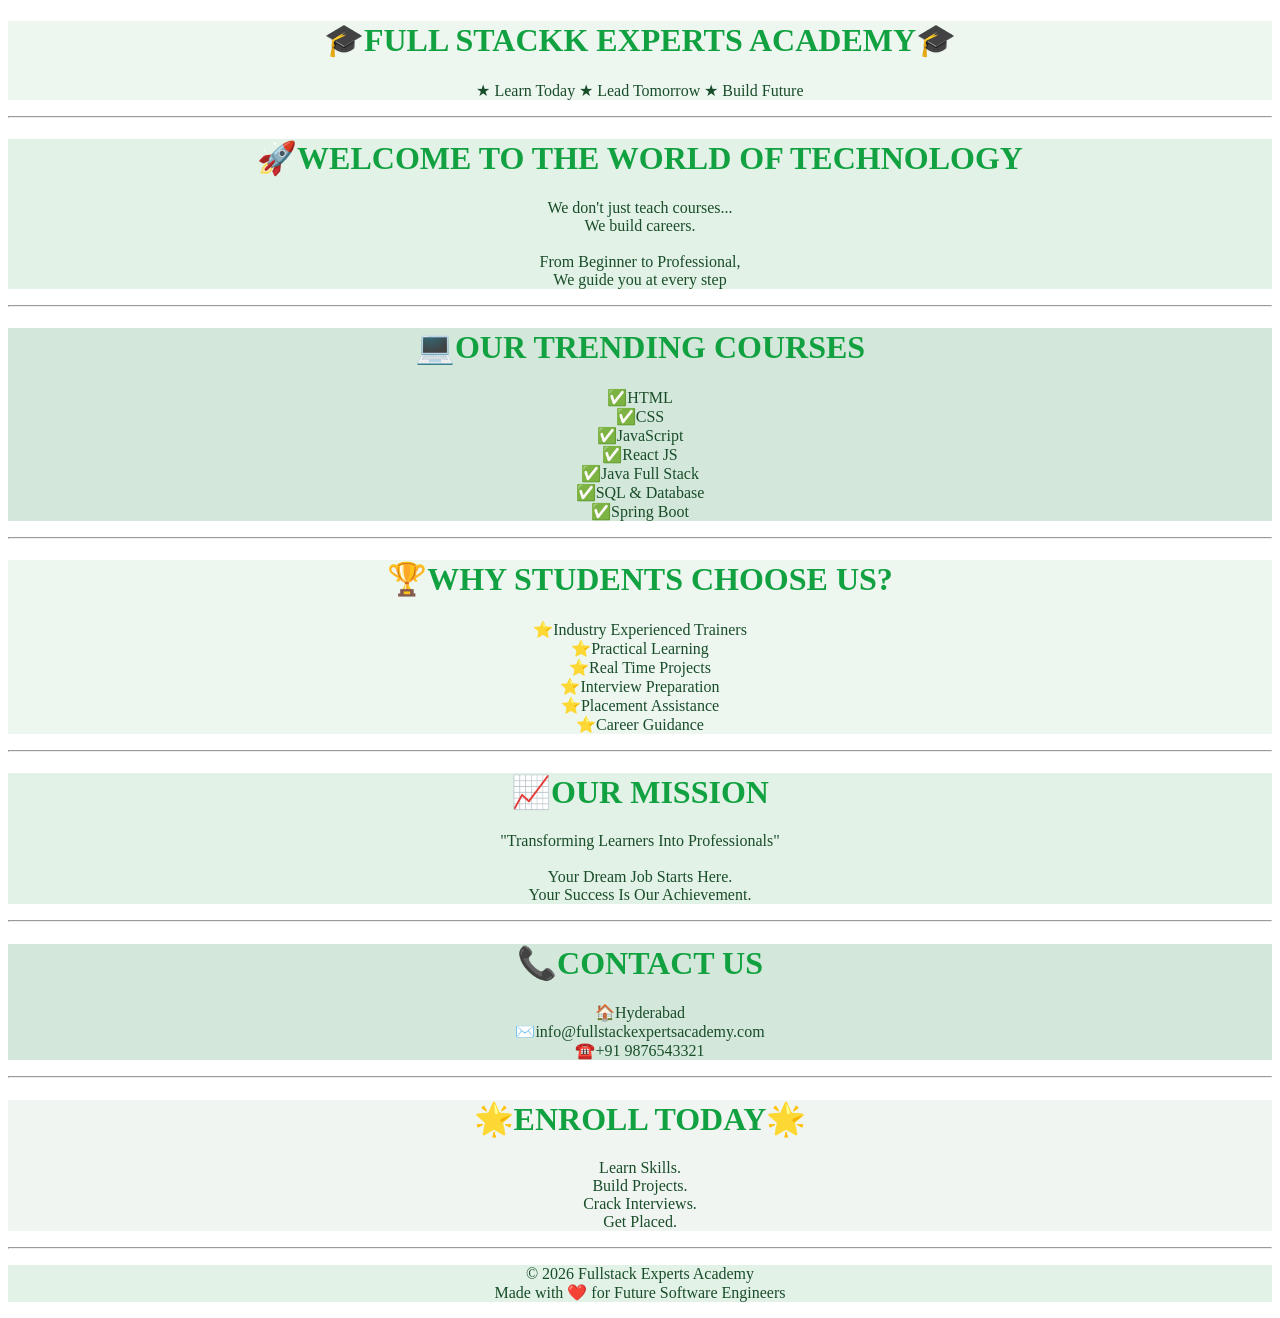
<file: index.html>
<!doctype html>
<html lang="en">
  <head>
    <meta charset="UTF-8" />
    <meta name="viewport" content="width=device-width, initial-scale=1.0" />
    <title>Document</title>
  </head>
  <body align="center">
    <div style="background-color: #edf7f0">
      <h1 style="color: rgb(18, 161, 65)">🎓FULL STACKK EXPERTS ACADEMY🎓</h1>
      <p style="color: rgb(25, 77, 42)">
        ★ Learn Today ★ Lead Tomorrow ★ Build Future
      </p>
    </div>
    <hr />
    <div style="background-color: rgb(226, 242, 230)">
      <h1 style="color: hsl(140, 80%, 35%)">
        🚀WELCOME TO THE WORLD OF TECHNOLOGY
      </h1>
      <p style="color: hsl(140, 50%, 20%)">
        We don't just teach courses...<br />
        We build careers.<br /><br />From Beginner to Professional,<br />We
        guide you at every step
      </p>
    </div>
    <hr />
    <div style="background-color: hsl(140, 32%, 87%)">
      <h1 style="color: #12a141">💻OUR TRENDING COURSES</h1>
      <p style="color: #194d2a">
        ✅HTML<br />✅CSS<br />✅JavaScript<br />✅React JS<br />✅Java Full
        Stack<br />✅SQL & Database<br />✅Spring Boot
      </p>
    </div>
    <hr />
    <div style="background-color: #edf7f0">
      <h1 style="color: rgb(18, 161, 65)">🏆WHY STUDENTS CHOOSE US?</h1>
      <p style="color: rgb(25, 77, 42)">
        ⭐Industry Experienced Trainers<br />⭐Practical Learning<br />⭐Real
        Time Projects<br />⭐Interview Preparation<br />⭐Placement
        Assistance<br />⭐Career Guidance
      </p>
    </div>

    <hr />
    <div style="background-color: #e2f2e6">
      <h1 style="color: rgb(18, 161, 65)">📈OUR MISSION</h1>
      <p style="color: hsl(140, 50%, 20%)">
        "Transforming Learners Into Professionals"<br /><br />Your Dream Job
        Starts Here.<br />Your Success Is Our Achievement.
      </p>
    </div>

    <hr />
    <div style="background-color: hsl(140, 32%, 87%)">
      <h1 style="color: hsl(140, 80%, 35%)">📞CONTACT US</h1>
      <p style="color: #194d2a">
        🏠Hyderabad<br />✉️info@fullstackexpertsacademy.com<br />☎️+91
        9876543321
      </p>
    </div>

    <hr />
    <div style="background-color: hsl(140, 20%, 95%)">
      <h1 style="color: #12a141">🌟ENROLL TODAY🌟</h1>
      <p style="color: #194d2a">
        Learn Skills.<br />Build Projects.<br />Crack Interviews.<br />Get
        Placed.
      </p>
    </div>

    <hr />
    <div style="background-color: rgb(226, 242, 230)">
      <p style="color: rgb(25, 77, 42)">
        &copy; 2026 Fullstack Experts Academy<br />Made with ❤️ for Future
        Software Engineers
      </p>
    </div>
  </body>
</html>
</file>
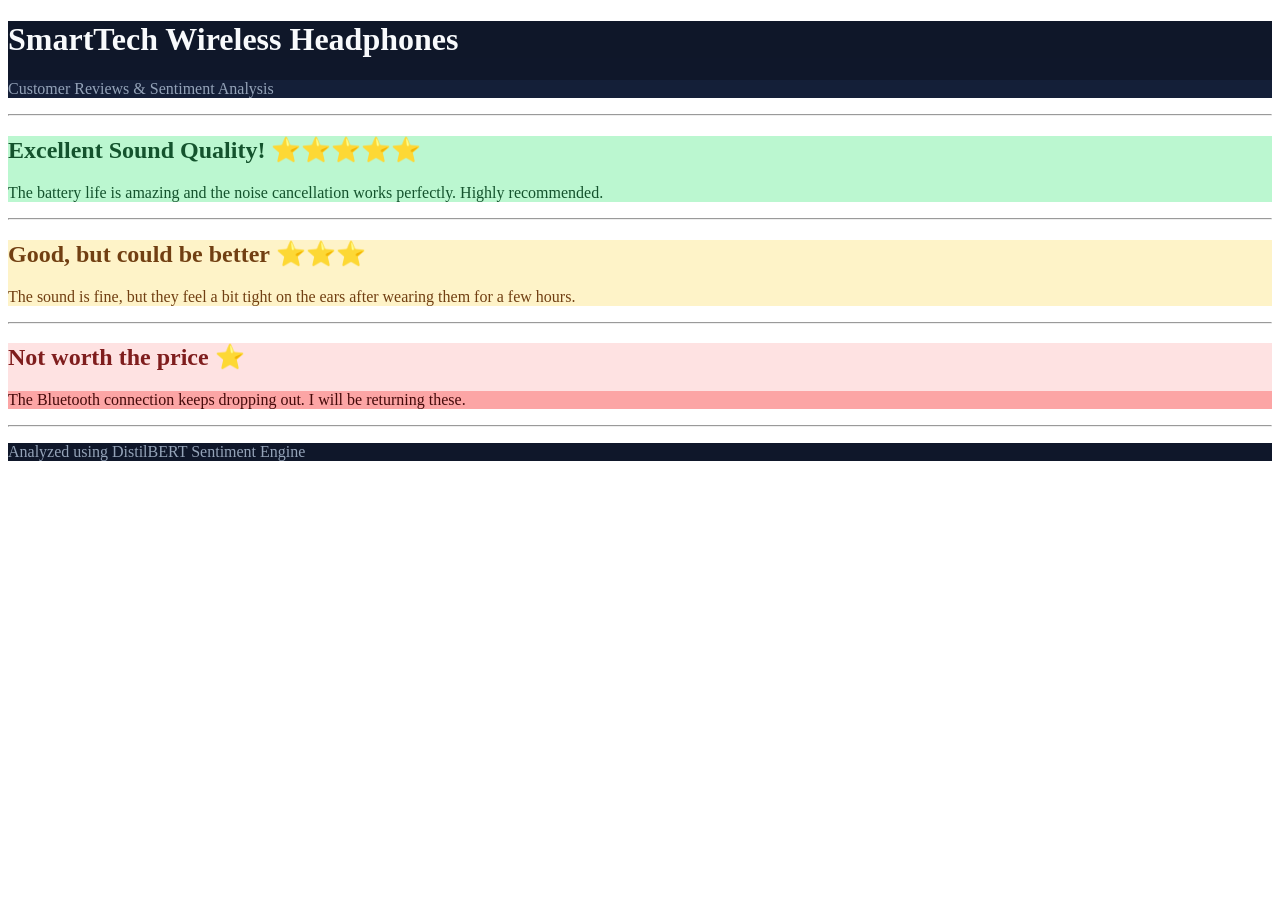
<file: 1.3ExternalCSSTask.html>
<!doctype html>
<html lang="en">
  <head>
    <meta charset="UTF-8" />
    <meta name="viewport" content="width=device-width, initial-scale=1.0" />
    <title>Customer Reviews</title>

    <link rel="stylesheet" href="1.3ExternalCSSTask.css" />
  </head>
  <body>
    <div class="header">
      <h1>SmartTech Wireless Headphones</h1>
      <p id="a">Customer Reviews & Sentiment Analysis</p>
    </div>
    <hr />

    <div class="review-card positive">
      <h2>Excellent Sound Quality! ⭐⭐⭐⭐⭐</h2>
      <p>
        The battery life is amazing and the noise cancellation works perfectly.
        Highly recommended.
      </p>
    </div>
    <hr />

    <div class="review-card neutral">
      <h2>Good, but could be better ⭐⭐⭐</h2>
      <p>
        The sound is fine, but they feel a bit tight on the ears after wearing
        them for a few hours.
      </p>
    </div>
    <hr />

    <div class="review-card negative">
      <h2>Not worth the price ⭐</h2>
      <p id="b">
        The Bluetooth connection keeps dropping out. I will be returning these.
      </p>
    </div>
    <hr />

    <div class="footer">
      <p>Analyzed using DistilBERT Sentiment Engine</p>
    </div>
  </body>
</html>
</file>
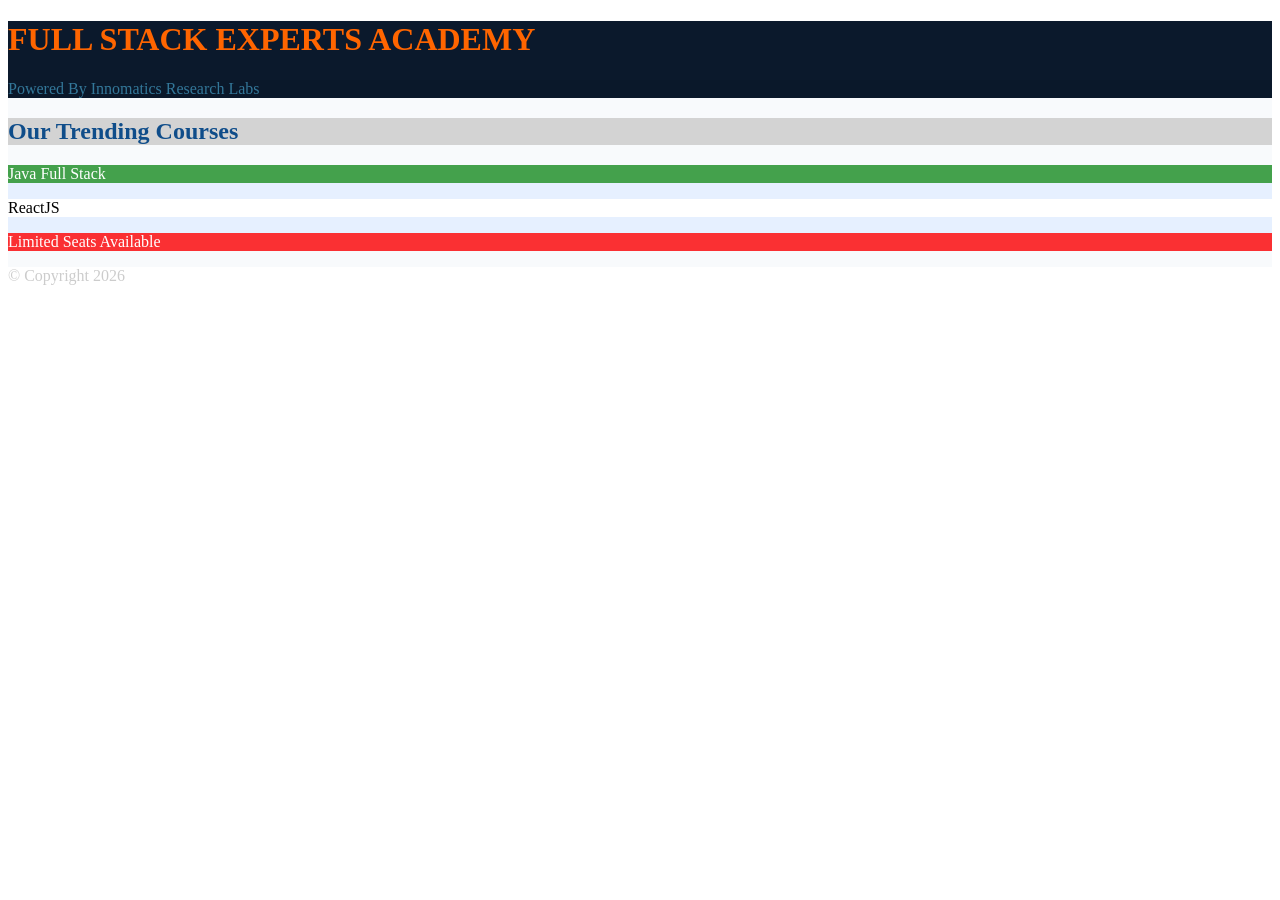
<file: 1.4MixedCSSTask.html>
<!doctype html>
<html lang="en">
  <head>
    <meta charset="UTF-8" />
    <meta name="viewport" content="width=device-width, initial-scale=1.0" />
    <title>Mixed CSS</title>

    <link rel="stylesheet" href="1.4MixedCSSTask.css" />

    <style>
      * {
        background-color: white;
      }

      body {
        background-color: #f8fafc;
      }

      #main-header {
        background-color: rgb(11, 25, 44);
      }

      .subtitle {
        color: hsl(200, 50%, 40%);
        background-color: rgba(0, 0, 0, 0.05);
      }
    </style>
  </head>
  <body>
    <div id="main-header">
      <h1 style="color: #ff6500; background-color: transparent">
        FULL STACK EXPERTS ACADEMY
      </h1>

      <p class="subtitle">Powered By Innomatics Research Labs</p>
    </div>

    <h2>Our Trending Courses</h2>

    <div class="course-list">
      <p class="highlight-item">Java Full Stack</p>
      <p>ReactJS</p>

      <p
        style="
          color: rgb(255, 255, 255);
          background-color: rgba(255, 0, 0, 0.8);
        "
      >
        Limited Seats Available
      </p>
    </div>

    <div id="footer-section">
      <p>&copy; Copyright 2026</p>
    </div>
  </body>
</html>
</file>
<file: 1.3ExternalCSSTask.css>
.header {
  background-color: rgb(15, 23, 42);
  color: #ffffff;
}

.review-card.positive {
  background-color: hsl(141, 79%, 85%);
  color: #14532d;
}

.review-card.negative {
  background-color: rgb(254, 226, 226);
  color: #7f1d1d;
}

.review-card.neutral {
  background-color: hsl(48, 96%, 89%);
  color: #713f12;
}

.footer {
  background-color: rgb(15, 23, 42);
  color: #94a3b8;
}

h1 {
  background-color: hsl(222, 47%, 11%);
  color: #f8fafc;
}

#a {
  background-color: hsl(222, 47%, 15%);
  color: rgb(148, 163, 184);
}

#b {
  background-color: rgb(252, 165, 165);
  color: #450a0a;
}
</file>
<file: 1.4MixedCSSTask.css>
h2 {
  color: hsl(210, 80%, 30%);
  background-color: lightgray;
}

.course-list {
  background-color: rgb(230, 240, 255);
}

.highlight-item {
  color: #ffffff;
  background-color: rgba(0, 128, 0, 0.7);
}

#footer-section {
  background-color: #000000;
  color: hsl(0, 0%, 80%);
}
</file>
